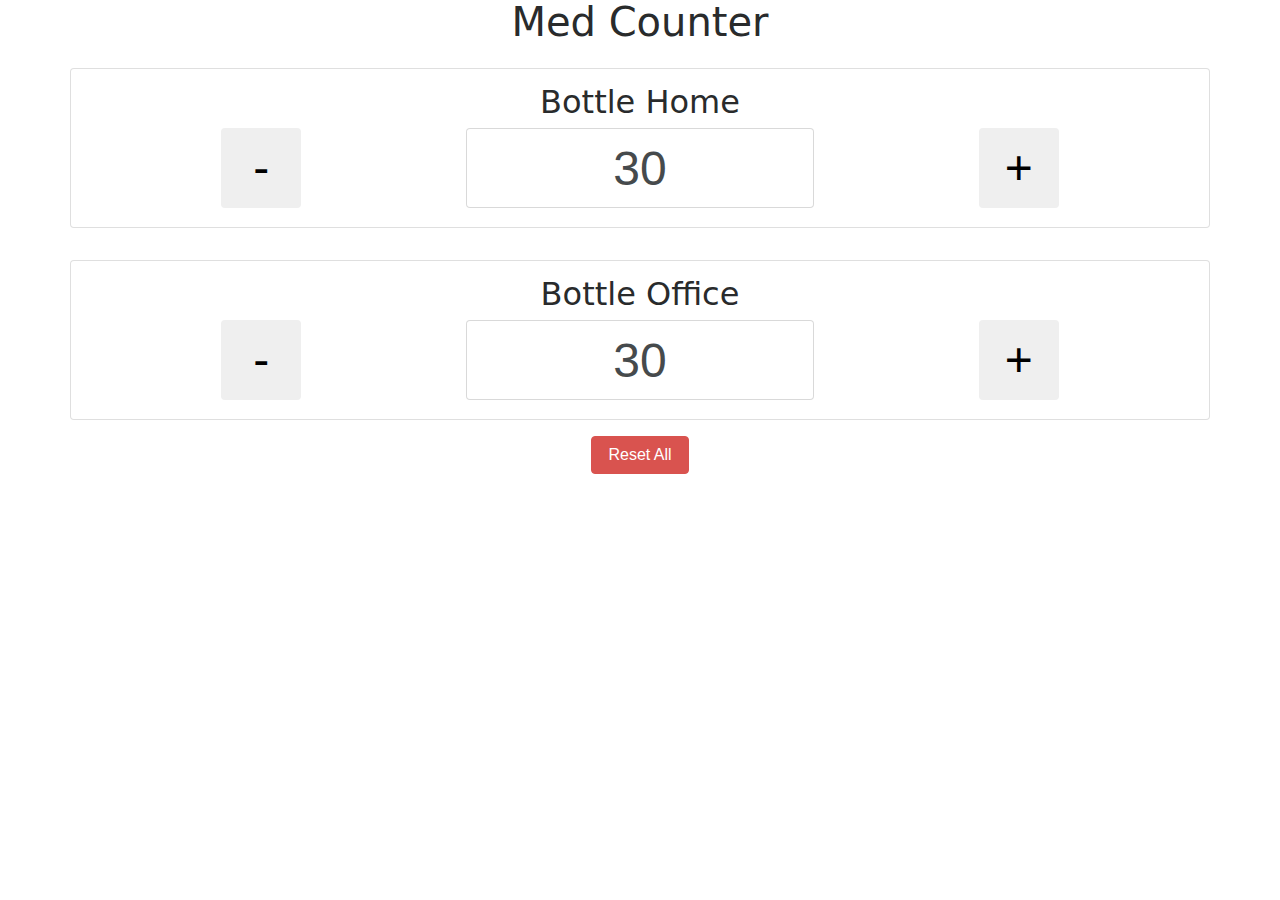
<file: index.html>
<!DOCTYPE html>
<html ng-app="myApp">
	<head>
		<title>Med Counter</title>
		<meta charset="utf-8">
	    <meta name="viewport" content="width=device-width, initial-scale=1, shrink-to-fit=no">
	    <meta name="description" content="">
	    <meta name="author" content="">

		<script src="angular.min.js"></script>
		<link rel="stylesheet" href="bootstrap.min.css">
		<script src="jquery-3.1.1.slim.min.js"></script>
		<script src="tether.min.js"></script>
		<script src="bootstrap.min.js"></script>

		<link rel="stylesheet" type="text/css" href="style.css" />
	</head>
	<body ng-controller="myCtrl">
		<div class="container">
			<div class="alert alert-warning" role="alert" ng-hide="hideAlert">This browser does not support local storage.</div>
			<h1 class="text-center">Med Counter</h1>
			<div class="row justify-content-md-center" ng-repeat="bottle in bottles">
				<div class="col-12 card">
					<h2>Bottle {{bottle.name}}</h2>
					<div class="row">
						<div class="col-4">
							<button type="submit" class="btn" ng-click="minusValue(bottle.id)">-</button>
						</div>
						<div class="col-4">
							<input type="text" class="form-control" ng-model="bottle.value" />
						</div>
						<div class="col-4">
							<button type="submit" class="btn" ng-click="addValue(bottle.id)">+</button>	
						</div>
					</div>
				</div>
			</div>
			<div class="row">
				<div class="col-12 text-center">
					<button type="submit" class="btn btn-danger" ng-click="reset()">Reset All</button>
				</div>
			</div>
	    </div><!-- /.container -->

	<script src="myApp.js"></script>
	<script src="myCtrl.js"></script>
	</body>
</html>
</file>
<file: style.css>
.card {
	text-align: center;
	height: 10rem;
	padding: 1rem;
	margin: 1rem auto;
}

.card .form-control {
	height: 5rem;
	font-size: 3rem;
	text-align: center;
}

.card .btn {
	width: 5rem;
	height: 5rem;
	font-size: 3rem;
}
</file>
